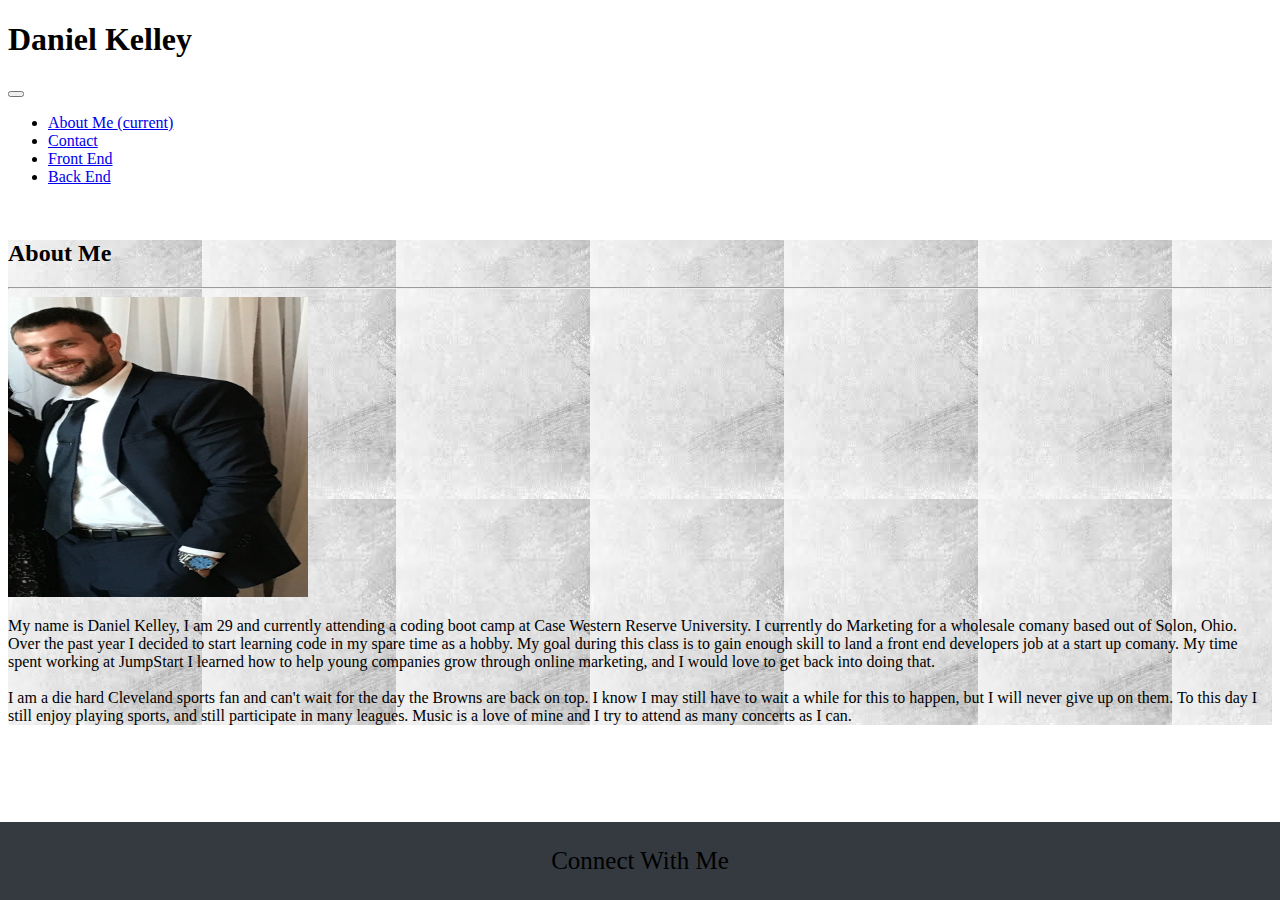
<file: index.html>
<!DOCTYPE html>
<html>
<title>Daniel Kelley</title>
<header>
    <h1>Daniel Kelley</h1>
    <link rel="stylesheet" href="https://stackpath.bootstrapcdn.com/bootstrap/4.1.0/css/bootstrap.min.css" integrity="sha384-9gVQ4dYFwwWSjIDZnLEWnxCjeSWFphJiwGPXr1jddIhOegiu1FwO5qRGvFXOdJZ4"
        crossorigin="anonymous">
    <link rel="stylesheet" href="https://use.fontawesome.com/releases/v5.0.10/css/all.css" integrity="sha384-+d0P83n9kaQMCwj8F4RJB66tzIwOKmrdb46+porD/OvrJ+37WqIM7UoBtwHO6Nlg"
        crossorigin="anonymous">
    <link rel="stylesheet" type "text/css" href="style.css">

    <nav class="navbar navbar-expand-lg navbar-dark bg-dark">
        <button class="navbar-toggler" type="button" data-toggle="collapse" data-target="#navbarTogglerDemo01" aria-controls="navbarTogglerDemo01"
            aria-expanded="false" aria-label="Toggle navigation">
            <span class="navbar-toggler-icon"></span>
        </button>
        <ul class="navbar-nav mr-auto mt-2 mt-lg-0">
            <li class="nav-item active">
                <a class="nav-link" href="index.html">About Me
                    <span class="sr-only">(current)</span>
                </a>
            </li>
            <li class="nav-item">
                <a class="nav-link" href="contact.html">Contact</a>
            </li>
            <li class="nav-item">
                <a class="nav-link disabled" href="portfolio.html">Front End</a>
            </li>
            <li class="nav-item">
                <a class="nav-link disabled" href="backend.html">Back End</a>
            </li>
        </ul>
        </div>
    </nav>
    <meta name="viewport" content="width=device-width, initial-scale=1.0">
</header>
<br>

<body>
    <div class="jumbotron">
        <h2>About Me</h2>
        <hr class="my-2">

        <div class="container">
            <div class="row">
                <div class="col-md-4">
                    <a href="https://www.linkedin.com/in/daniel-kelley-6003b532/">
                    <img src="images/Daniel.jpg" width="300px"height="300px"></a>
                </div>
                <div class="col-md-8">

                    <p> My name is Daniel Kelley, I am 29 and currently attending a coding boot camp at Case Western Reserve
                        University. I currently do Marketing for a wholesale comany based out of Solon, Ohio. Over the past
                        year I decided to start learning code in my spare time as a hobby. My goal during this class is to
                        gain enough skill to land a front end developers job at a start up comany. My time spent working
                        at JumpStart I learned how to help young companies grow through online marketing, and I would love
                        to get back into doing that.
                        <br>
                        <br> I am a die hard Cleveland sports fan and can't wait for the day the Browns are back on top. I know
                        I may still have to wait a while for this to happen, but I will never give up on them. To this day
                        I still enjoy playing sports, and still participate in many leagues. Music is a love of mine and
                        I try to attend as many concerts as I can. </p>
                </div>
            </div>
        </div>

        <div class="footer">
            <div class="row">
                <div class="col-lg-12">
                    <p>Connect With Me</p>
                    <a href="https://github.com/DanielRobertKelley" i class="fab fa-github"></a>
                    <a href="https://twitter.com/DbigtunaK" i class="fab fa-twitter"></a>
                    <a href="https://www.linkedin.com/in/daniel-kelley-6003b532/" i class="fab fa-linkedin"></a>
                </div>

            </div>
        </div>




</body>

</html>
</file>
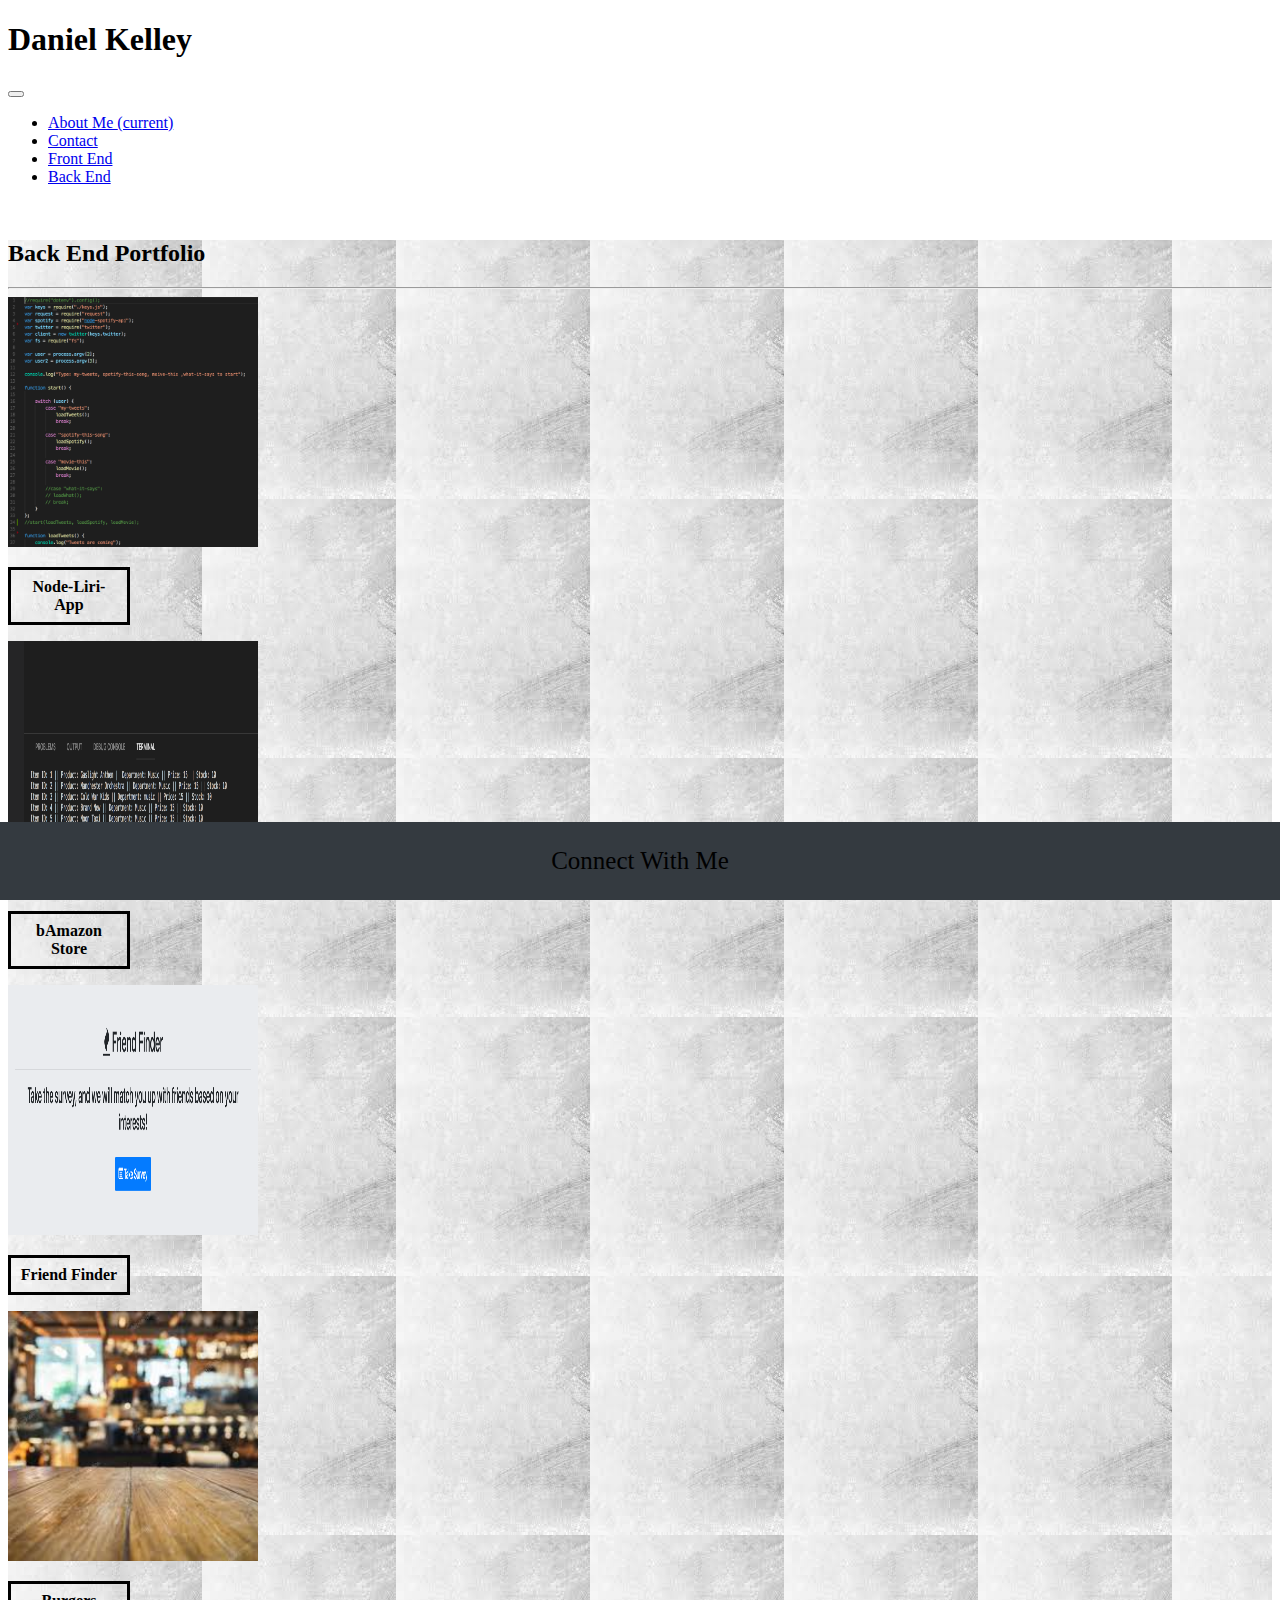
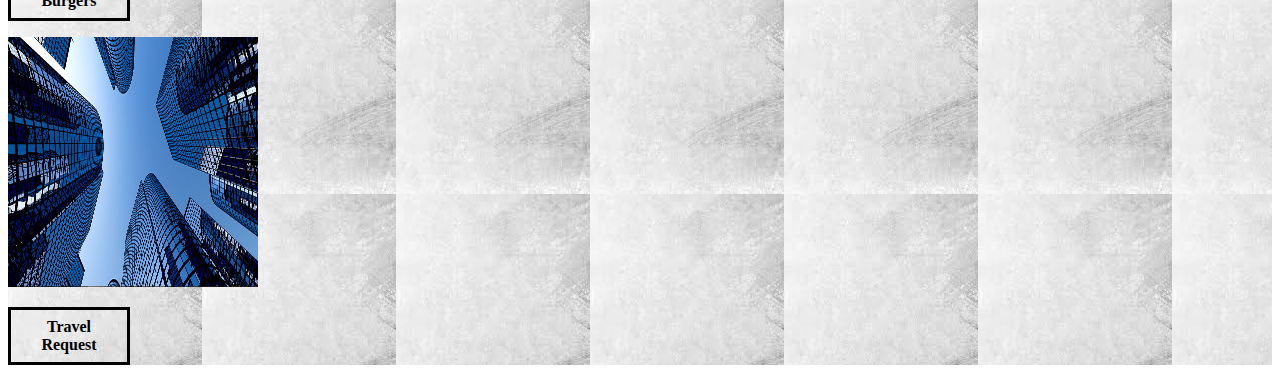
<file: backend.html>
<!DOCTYPE html>
<html>
<title>Daniel Kelley</title>
<header>
    <h1>Daniel Kelley</h1>
    <link rel="stylesheet" href="https://stackpath.bootstrapcdn.com/bootstrap/4.1.0/css/bootstrap.min.css" integrity="sha384-9gVQ4dYFwwWSjIDZnLEWnxCjeSWFphJiwGPXr1jddIhOegiu1FwO5qRGvFXOdJZ4"
        crossorigin="anonymous">
    <link rel="stylesheet" href="https://use.fontawesome.com/releases/v5.0.10/css/all.css" integrity="sha384-+d0P83n9kaQMCwj8F4RJB66tzIwOKmrdb46+porD/OvrJ+37WqIM7UoBtwHO6Nlg"
        crossorigin="anonymous">
    <link rel="stylesheet" type "text/css" href="style.css">

    <nav class="navbar navbar-expand-lg navbar-dark bg-dark">
        <button class="navbar-toggler" type="button" data-toggle="collapse" data-target="#navbarTogglerDemo01" aria-controls="navbarTogglerDemo01"
            aria-expanded="false" aria-label="Toggle navigation">
            <span class="navbar-toggler-icon"></span>
        </button>
        <ul class="navbar-nav mr-auto mt-2 mt-lg-0">
            <li class="nav-item active">
                <a class="nav-link" href="index.html">About Me
                    <span class="sr-only">(current)</span>
                </a>
            </li>
            <li class="nav-item">
                <a class="nav-link" href="contact.html">Contact</a>
            </li>
            <li class="nav-item">
                <a class="nav-link disabled" href="portfolio.html">Front End</a>
            </li>
            <li class="nav-item">
                <a class="nav-link disabled" href="backend.html">Back End</a>
            </li>
        </ul>
        </div>
    </nav>
    <meta name="viewport" content="width=device-width, initial-scale=1.0">
</header>
<br>

<body>
    <div class="jumbotron">
        <h2>Back End Portfolio</h2>
        <hr class="my-4">

        <div class="container">
            <div class="row">
                <div class="col-md-4">
                    <a href="https://danielrobertkelley.github.io/liri-node-app/">
                        <img src="images/node.png" width="250px" height="250px">
                    </a>
                    <p class="pp">Node-Liri-App</p>
                </div>
                <div class="col-md-4">
                    <a href="https://danielrobertkelley.github.io/bAmazon/">
                        <img src="images/bamazon.png" width="250px" height="250px">
                    </a>
                    <p class="pp">bAmazon Store</p>
                </div>
            </div>
        </div>

        <div class="container">
            <div class="row">
                <div class="col-md-4">
                    <a href="https://danielrobertkelley.github.io/FriendFinder/">
                        <img src="images/finder.png" width="250px" height="250px">
                    </a>
                    <p class="pp">Friend Finder</p>
                </div>
                <div class="col-md-4">
                    <a href="https://danielrobertkelley.github.io/burger/">
                        <img src="images/burger.jpeg" width="250px" height="250px">
                    </a>
                    <p class="pp">Burgers</p>
                </div>
            </div>
        </div>

        <div class="container">
            <div class="row">
                <div class="col-md-4">
                    <a href="https://danielrobertkelley.github.io/groupProject2/">
                        <img src="images/travel.jpg" width="250px" height="250px">
                    </a>
                    <p class="pp">Travel Request</p>
                </div>

            </div>
        </div>
</body>

<div class="footer">
    <div class="row">
        <div class="col-lg-12">
            <p>Connect With Me</p>
            <a href="https://github.com/DanielRobertKelley" i class="fab fa-github"></a>
            <a href="https://twitter.com/DbigtunaK" i class="fab fa-twitter"></a>
            <a href="https://www.linkedin.com/in/daniel-kelley-6003b532/" i class="fab fa-linkedin"></a>
        </div>

    </div>
</div>









</html>
</file>
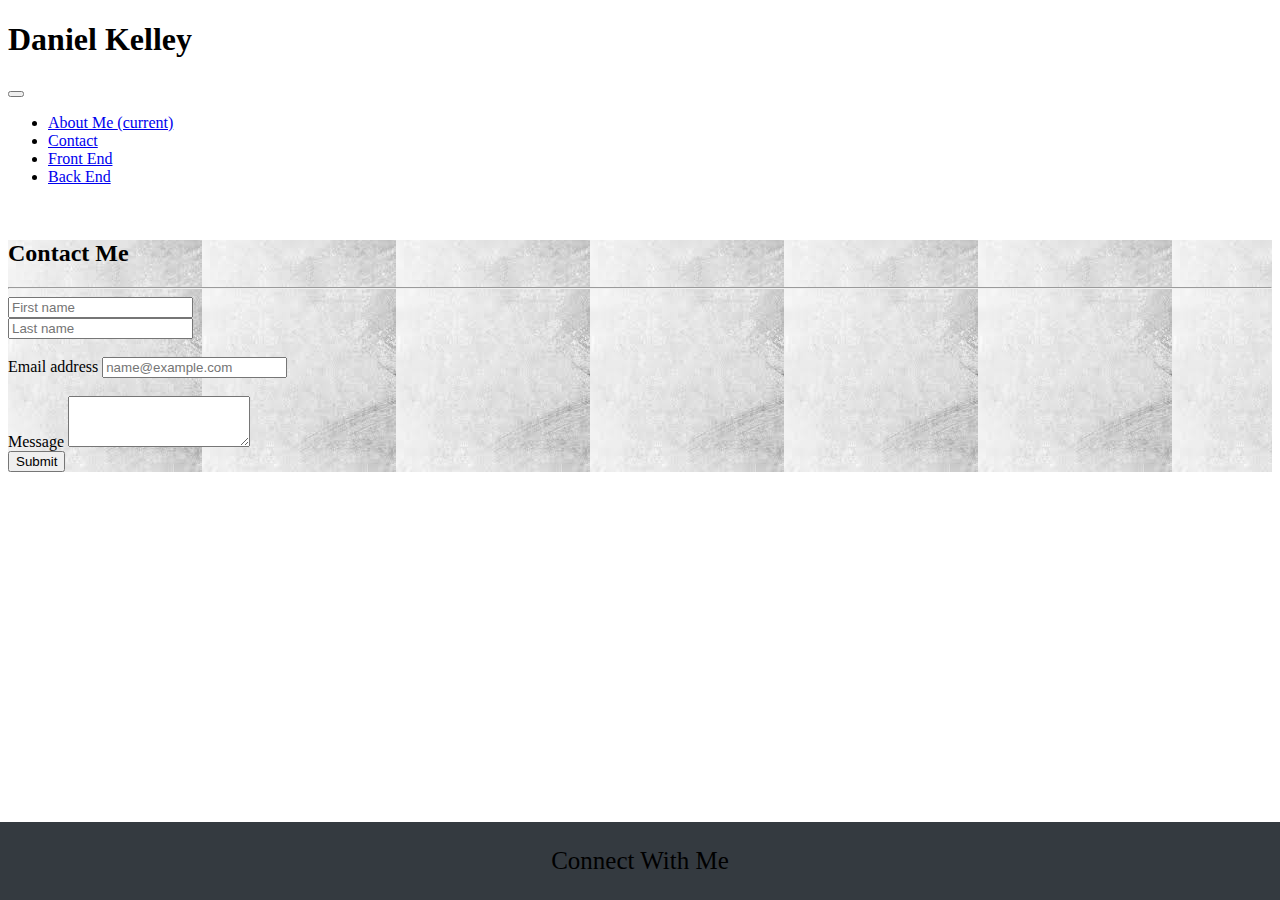
<file: contact.html>
<!DOCTYPE html>
<html>
        <title>Daniel Kelley</title>
        <header>
        <h1>Daniel Kelley</h1>
        <link rel="stylesheet" href="https://stackpath.bootstrapcdn.com/bootstrap/4.1.0/css/bootstrap.min.css" integrity="sha384-9gVQ4dYFwwWSjIDZnLEWnxCjeSWFphJiwGPXr1jddIhOegiu1FwO5qRGvFXOdJZ4" crossorigin="anonymous">
        <link rel="stylesheet" href="https://use.fontawesome.com/releases/v5.0.10/css/all.css" integrity="sha384-+d0P83n9kaQMCwj8F4RJB66tzIwOKmrdb46+porD/OvrJ+37WqIM7UoBtwHO6Nlg"
        crossorigin="anonymous">
        <link rel="stylesheet" type"text/css" href="style.css">

        <nav class="navbar navbar-expand-lg navbar-dark bg-dark">
                <button class="navbar-toggler" type="button" data-toggle="collapse" data-target="#navbarTogglerDemo01" aria-controls="navbarTogglerDemo01" aria-expanded="false" aria-label="Toggle navigation">
                  <span class="navbar-toggler-icon"></span>
                </button>
                  <ul class="navbar-nav mr-auto mt-2 mt-lg-0">
                    <li class="nav-item active">
                      <a class="nav-link" href="index.html">About Me <span class="sr-only">(current)</span></a>
                    </li>
                    <li class="nav-item">
                      <a class="nav-link" href="contact.html">Contact</a>
                    </li>
                    <li class="nav-item">
                      <a class="nav-link disabled" href="portfolio.html">Front End</a>
                    </li>
                    <li class="nav-item">
                      <a class="nav-link disabled" href="backend.html">Back End</a>
                    </li>
                  </ul>
                </div>
              </nav>
              <meta name="viewport" content="width=device-width, initial-scale=1.0">
        </header>
        <body>
<br>
<div class="jumbotron">
    <h2>Contact Me</h2>
    <hr class="my-4"></hr>
                <form>
                        <div class="form-row">
                                <div class="col">
                                  <input type="text" class="form-control" placeholder="First name">
                                </div>
                                <div class="col">
                                  <input type="text" class="form-control" placeholder="Last name">
                                </div>
                              </div>
                              <br>
                        <div class="form-group">
                          <label for="exampleFormControlInput1">Email address</label>
                          <input type="email" class="form-control" id="exampleFormControlInput1" placeholder="name@example.com">
                        </div>
                        <br>
                        <div class="form-group">
                          <label for="exampleFormControlTextarea1">Message</label>
                          <textarea class="form-control" id="exampleFormControlTextarea1" rows="3"></textarea>
                          <br>
                          <div id="button">
                            <input class="btn btn-primary" type="submit" value="Submit">
                                </div>
                                </div>
                        </div>
                      </form>
        
        <div class="footer">
          <div class="row">
              <div class="col-lg-12">
                  <p>Connect With Me</p>
                  <a href="https://github.com/DanielRobertKelley" i class="fab fa-github"></a>
                  <a href="https://twitter.com/DbigtunaK" i class="fab fa-twitter"></a>
                  <a href="https://www.linkedin.com/in/daniel-kelley-6003b532/" i class="fab fa-linkedin"></a>
              </div>

          </div>
      </div>
    </body>
</html>
</file>
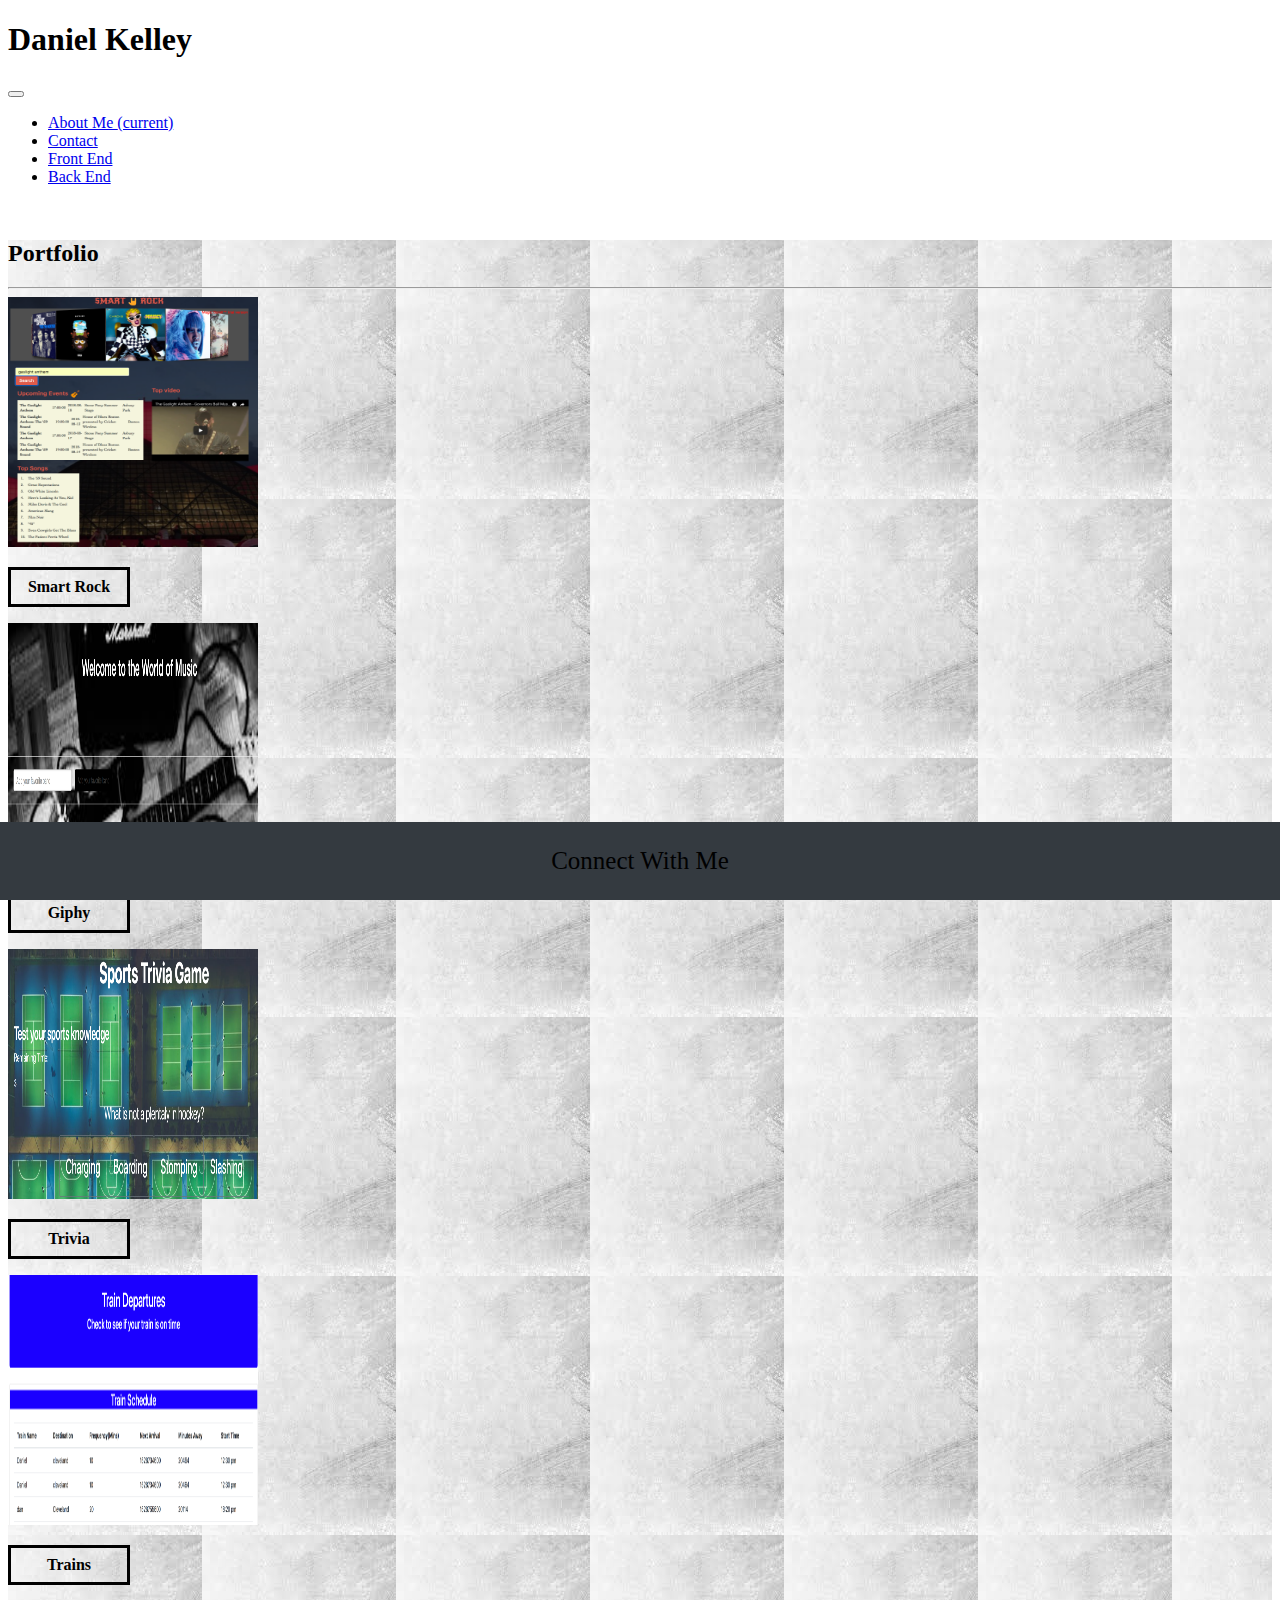
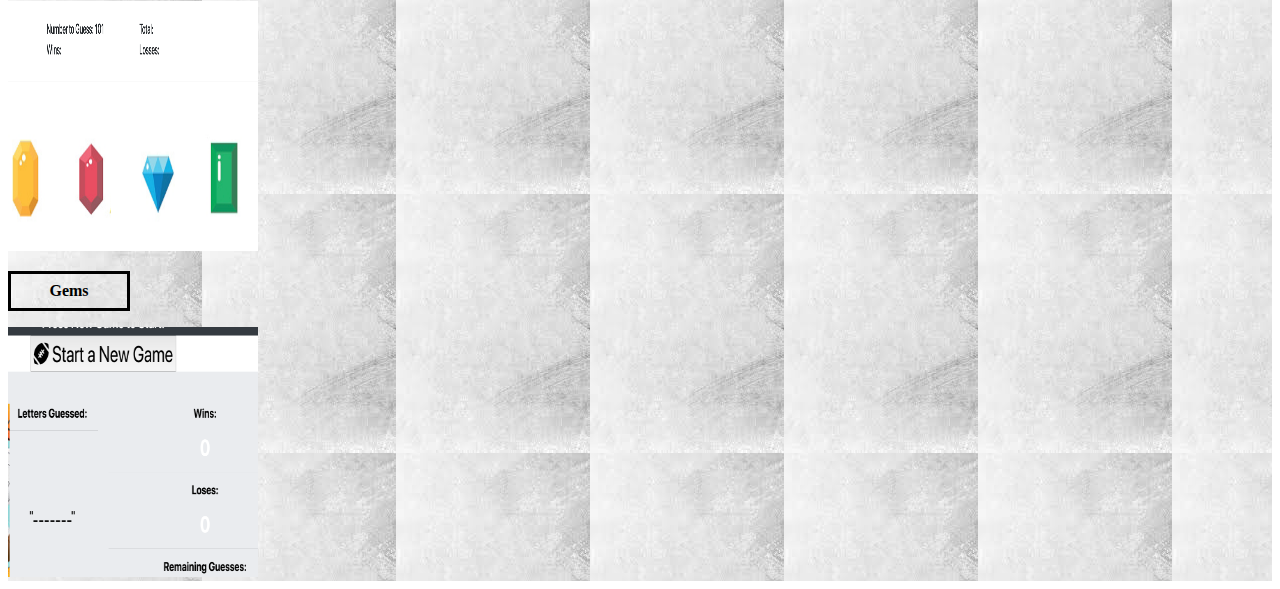
<file: portfolio.html>
<!DOCTYPE html>
<html>
<title>Daniel Kelley</title>
<header>
    <h1>Daniel Kelley</h1>
    <link rel="stylesheet" href="https://stackpath.bootstrapcdn.com/bootstrap/4.1.0/css/bootstrap.min.css" integrity="sha384-9gVQ4dYFwwWSjIDZnLEWnxCjeSWFphJiwGPXr1jddIhOegiu1FwO5qRGvFXOdJZ4"
        crossorigin="anonymous">
    <link rel="stylesheet" href="https://use.fontawesome.com/releases/v5.0.10/css/all.css" integrity="sha384-+d0P83n9kaQMCwj8F4RJB66tzIwOKmrdb46+porD/OvrJ+37WqIM7UoBtwHO6Nlg"
        crossorigin="anonymous">
        <link rel="stylesheet" type"text/css" href="style.css">

    <nav class="navbar navbar-expand-lg navbar-dark bg-dark">
        <button class="navbar-toggler" type="button" data-toggle="collapse" data-target="#navbarTogglerDemo01" aria-controls="navbarTogglerDemo01"
            aria-expanded="false" aria-label="Toggle navigation">
            <span class="navbar-toggler-icon"></span>
        </button>
            <ul class="navbar-nav mr-auto mt-2 mt-lg-0">
                <li class="nav-item active">
                    <a class="nav-link" href="index.html">About Me
                        <span class="sr-only">(current)</span>
                    </a>
                </li>
                <li class="nav-item">
                    <a class="nav-link" href="contact.html">Contact</a>
                </li>
                <li class="nav-item">
                    <a class="nav-link disabled" href="portfolio.html">Front End</a>
                </li>
                <li class="nav-item">
                    <a class="nav-link disabled" href="backend.html">Back End</a>
                </li>
            </ul>
        </div>
    </nav>
    <meta name="viewport" content="width=device-width, initial-scale=1.0">
</header>
<br>
<body>
        <div class="jumbotron">
                <h2>Portfolio</h2>
                <hr class="my-4">

<div class="container">
    <div class="row">
        <div class="col-md-4">
            <a href = "https://melruss0714.github.io/Group-Project-1/#"> <img src="images/gaslight.png" width="250px" height="250px"></a>
            <p class="pp">Smart Rock</p>
        </div>
        <div class="col-md-4">
            <a href = "https://danielrobertkelley.github.io/Giphy/"> <img src="images/music.png" width="250px" height="250px"></a>
            <p class="pp">Giphy</p>
        </div>
    </div>
</div>

<div class="container">
    <div class="row">
        <div class="col-md-4">
            <a href = "https://danielrobertkelley.github.io/TriviaGame/"> <img src="images/trivia.png" width="250px" height="250px"></a>
            <p class="pp">Trivia</p>
        </div>
        <div class="col-md-4">
            <a href = "https://danielrobertkelley.github.io/firebase/"> <img src="images/trains.png" width="250px" height="250px"></a>
            <p class="pp">Trains</p>
        </div>
    </div>
</div>

<div class="container">
    <div class="row">
        <div class="col-md-4">
            <a href = "https://danielrobertkelley.github.io/unit-4-game/"> <img src="images/gems.png" width="250px" height="250px"></a>
            <p class="pp">Gems</p>
        </div>
        <div class="col-md-4">
            <a href = "https://danielrobertkelley.github.io/Word-Guess-Game/"> <img src="images/hangman.png" width="250px" height="250px"></a>
        </div>
    </div>
</div>
</div>
</body>

<div class="footer">
    <div class="row">
        <div class="col-lg-12">
            <p>Connect With Me</p>
            <a href="https://github.com/DanielRobertKelley" i class="fab fa-github"></a>
            <a href="https://twitter.com/DbigtunaK" i class="fab fa-twitter"></a>
            <a href="https://www.linkedin.com/in/daniel-kelley-6003b532/" i class="fab fa-linkedin"></a>
        </div>

    </div>
</div>









</html>
</file>
<file: style.css>
.footer {
    position:fixed;
    bottom:0;
    width:100%;
    background-color:#343a40;
    color:black;
    text-align:center;
    font-size:25px;
    left:0;
    animation-name:footer;
    animation-duration: 15s;
}
.pp{
    font-weight:bold;
    border-style:solid;
    border-color:black;
    width:100px;
    text-align:center;
    padding:8px;
    animation-name:pp;
    animation-duration: 10s;
}

    .jumbotron {
    background-image: url("bg.jpg");
}
</file>
